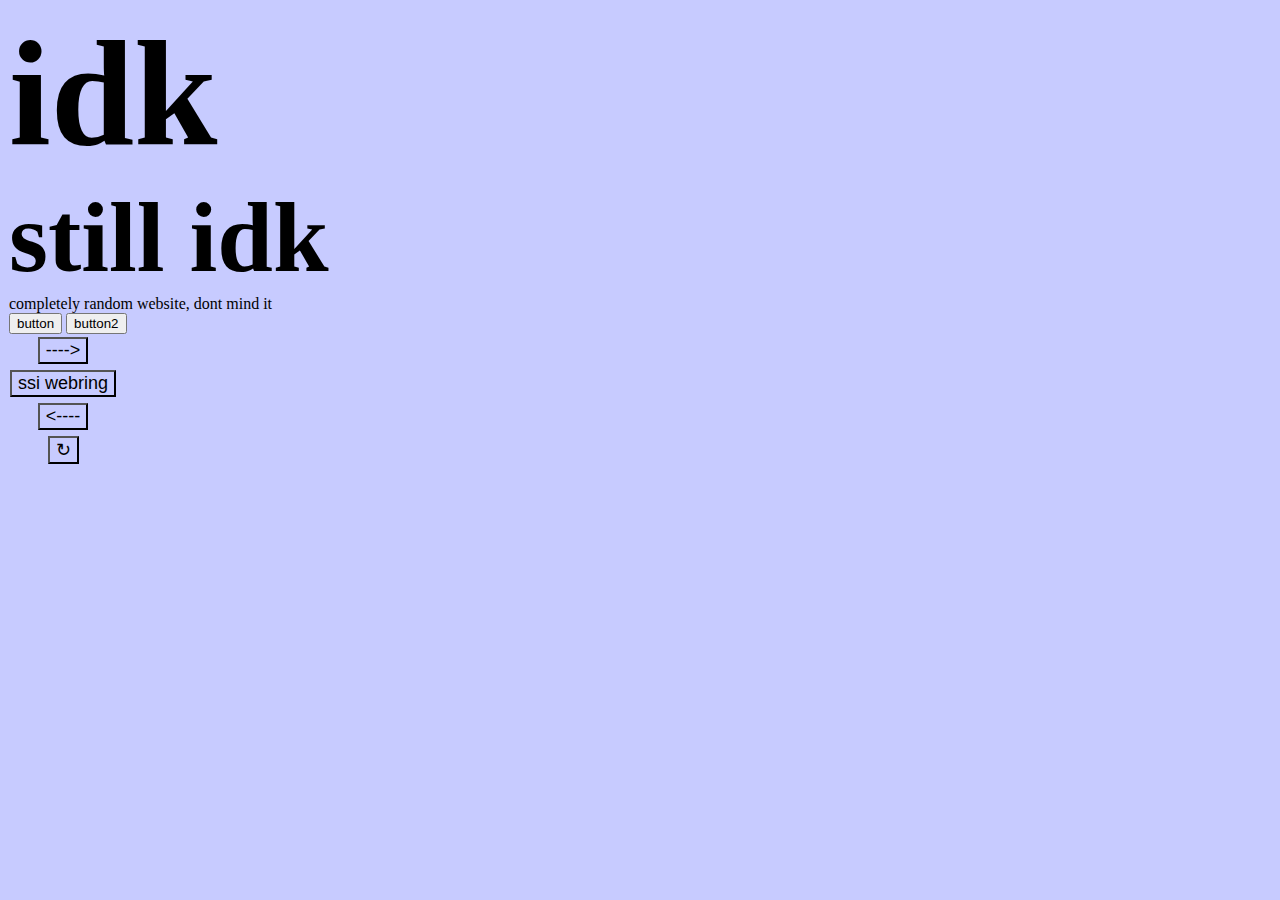
<file: index.html>
<!DOCTYPE html>
<html lang="meowish" style="height: 100vh;">
    <head>
        <link rel="stylesheet" href="./style.css">
        <script src="./script.js"></script>
        <meta content="https://0skar2.github.io/assets/neocat_typing.gif" property="og:image">
    </head>
    <body>
        <h1>idk</h1>
        <h2>still idk</h2>
        completely random website, dont mind it
        <div>
            <button class="theOne" onclick="idfk()">button</button>
            <button class="theTwo" onclick="mm()">button2</button>
        </div>
        <div style="display:flex; flex-direction: column; align-items: center; width: 12vh;">
            <a href="https://ring.ssi.fyi/next?host=0skar2.github.io"><button id="ssi1">----></button></a>
            <a href="https://ring.ssi.fyi"><button id="ssi2">ssi webring</button></a>
            <a href="https://ring.ssi.fyi/previous?host=0skar2.github.io"><button id="ssi3"><----</button></a>
            <a href="https://ring.ssi.fyi/random"><button id="ssi4">&#8635;</button></a>
        </div>
    </body>
</html>
</file>
<file: style.css>
* {
    cursor: url("./assets/neocat.png") 4 4, auto;
}

#ssi1, #ssi2, #ssi3, #ssi4 {
    font-size: 2vh;
    margin: 3px 0;
    transition: transform 0.2s ease, background-color 0.2s ease;
    background-color: rgb(199, 203, 255);
}

#ssi1:hover, #ssi2:hover, #ssi3:hover, #ssi4:hover {
    cursor: url("./assets/neocat_cute.png") 4 4, auto;
    background-color: rgb(0, 163, 27);
}
#ssi1:hover {
    transform: translateX(5px)
}
#ssi2:hover, #ssi4:hover {
    transform: scale3d(1.05, 1.05, 1.05)
}
#ssi3:hover {
    transform: translateX(-5px)
}

body {
    margin-left: 1vh;
    background-color: rgb(199, 203, 255);
}
h1 {
    margin: 0;
    font-size: 150px;
}
h2 {
    margin: 0;
    font-size: 100px;
}
div {
    display: block;
}
.theOne, .theTwo {
    transition: transform 0.2s ease, background-color 0.2s ease;
}
.theOne:hover {
    transform: translateY(-5px);
    background-color: #ac89ff;
}
.theTwo:hover {
    transform: translateY(-10px);
    background-color: #ac89ff;
}
</file>
